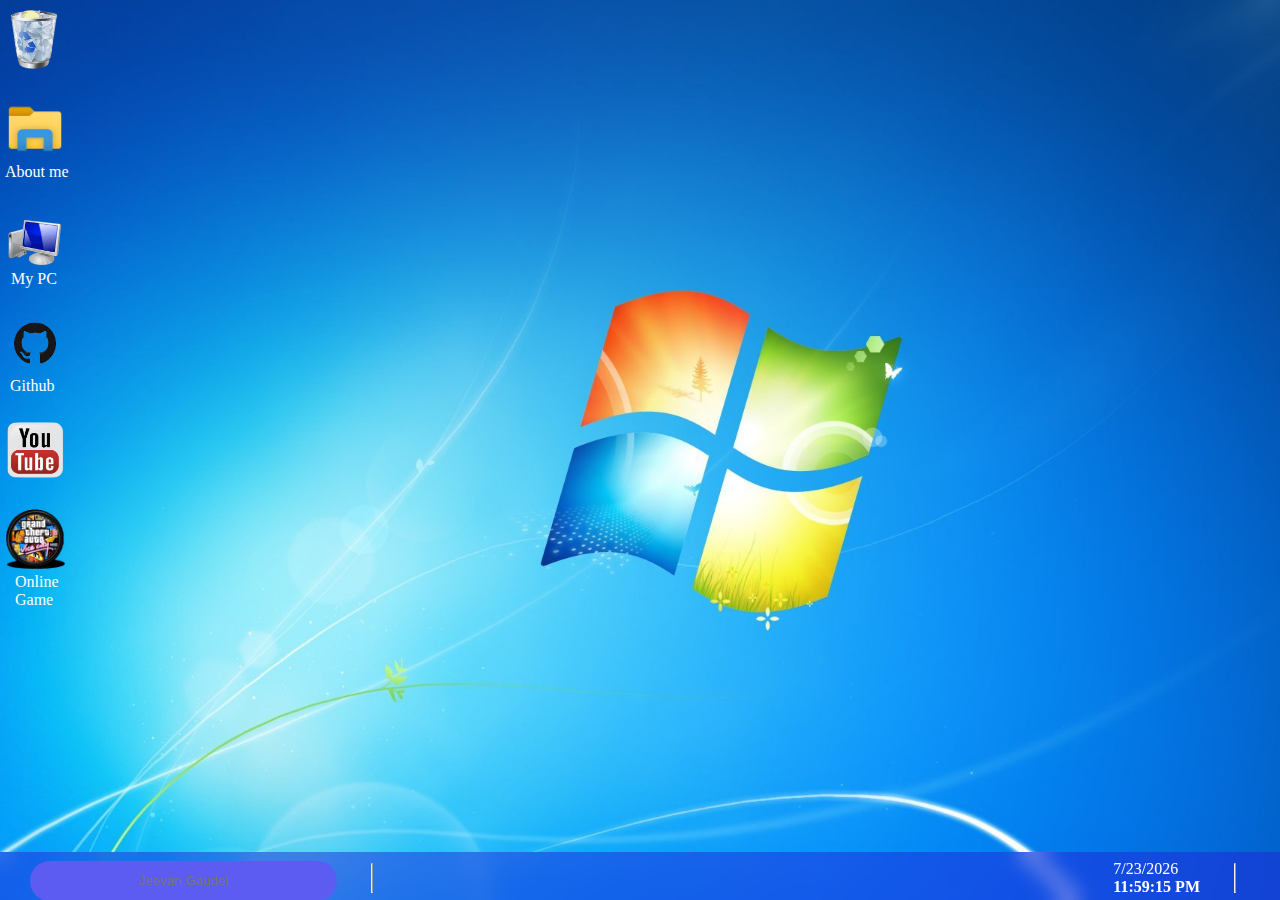
<file: index.html>
<!DOCTYPE html>
<html lang="en">
  <head>
    <meta charset="UTF-8" />
    <meta name="viewport" content="width=device-width, initial-scale=1.0" />

    <link
      rel="stylesheet"
      href="https://cdnjs.cloudflare.com/ajax/libs/font-awesome/6.5.1/css/all.min.css"
      integrity="sha512-DTOQO9RWCH3ppGqcWaEA1BIZOC6xxalwEsw9c2QQeAIftl+Vegovlnee1c9QX4TctnWMn13TZye+giMm8e2LwA=="
      crossorigin="anonymous"
      referrerpolicy="no-referrer"
    />

    <link rel="stylesheet" href="style.css" />
    <title>Prtfolio PC</title>
  </head>
  <body>
    <div id="wrapper">
      <audio id="clickSound">
        <source src="./assets/click.wav" type="audio/mpeg" />
      </audio>
      <div class="desktop">
        <a class="iconClick" href=""
          ><img src="./assets/recyle-bin-removebg-preview.png" alt=""
        /></a>
        <a
          class="iconClick"
          style="color: white; text-decoration: none"
          href="./about-me.html"
          ><img
            style="margin-bottom: 0px"
            src="./assets/Icon-removebg-preview.png"
            alt=""
          />
          <br />
          <p>About me</p>
        </a>



      <!-- <h1>Locked Div with Password</h1>
    <div id="lockedDiv" class="locked" onclick="checkPassword()">Click to unlock</div>
    <input type="password" id="passwordInput" placeholder="Enter password"> -->

  
      
        <a class="iconClick" style="color: white; text-decoration: none" href=""
          ><img
            style="margin-bottom: 0px"
            src="./assets/pc-removebg-preview.png"
            alt=""
          />
          <br />
          <p>My PC</p></a
        >

        <a
          class="iconClick"
          style="color: white; text-decoration: none"
          href="https://github.com/JeevanG-dev"
          target="_blank"
          ><img
            style="margin-bottom: 0px"
            src="./assets/github-removebg-preview.png"
            alt=""
          />
          <br />
          <p style="margin-left: 5px">Github</p></a
        >

        <a
          class="iconClick"
          style="color: white; text-decoration: none"
          href="https://www.youtube.com/channel/UCon9SHs4-dALDopD2po-UFg"
          target="_blank"
          ><img
            style="margin-bottom: 0px"
            src="./assets/you-removebg-preview.png"
            alt=""
          />
          <br />
        </a>

        <a
          class="iconClick"
          style="color: white; text-decoration: none"
          href="https://www.crazygames.com/game/modern-cannon-strike"
          target="_blank"
          ><img
            style="margin-bottom: 0px"
            src="./assets/vicecity-removebg-preview.png"
            alt=""
          />
          <br />
          <p style="margin-left: 10px">Online Game</p></a >
      </div>

      <div class="taskbar">
        <div class="left">
          <input type="checkbox" id="check" style="display: none" />
          <div class="windows"></div>
          <label
            id="windows-pop"
            for="check"
            style="
              font-size: 2.5em;
              margin-left: 10px;
              background: none;
              border: none;
              cursor: pointer;
            "
            class="logo"
          >
            <i class="fa-brands fa-windows"></i>
          </label>

          <div class="search">
            <input type="text" name="" id="" placeholder="Jeevan Gaudel" />
          </div>
          <hr
            style="transform: rotate(90deg); width: 30px; margin-right: 0px"
          />
          <div class="files">
     
            <a class="iconClick" href="./myfiles.html"
              ><i
                style="color: white; font-size: 2em; margin: 0px"
                class="fa-solid fa-folder"
              ></i
            ></a>
            <a class="iconClick" href="https://www.google.com/" target="_blank">
              <i
                style="color: white; font-size: 2em"
                class="fa-brands fa-internet-explorer"
              ></i>
            </a>
            <a
              class="iconClick"
              href="https://www.linkedin.com/in/jeevan-gaudel/"
              target="_blank"
            >
              <i
                style="color: white; font-size: 2em"
                class="fa-solid fa-globe"
              ></i
            ></a>
            <a
              class="iconClick"
              href="https://www.whatsapp.com/"
              target="_blank"
            >
              <i
                style="color: white; font-size: 2.2em"
                class="fa-brands fa-skype"
              ></i>
            </a>
          </div>
        </div>

        <div class="right">
          <div class="icons">
            <a class="iconClick" style="color: white; font-size: 1em" href=""
              ><i class="fa-solid fa-chevron-up"></i
            ></a>
            <a class="iconClick" style="color: white; font-size: 1em" href="">
              <i class="fa-solid fa-volume-high"></i
            ></a>
            <a class="iconClick" style="color: white; font-size: 1em" href=""
              ><i class="fa-solid fa-wifi"></i
            ></a>
            <a class="iconClick" style="color: white; font-size: 1em" href=""
              ><i class="fa-solid fa-battery-three-quarters"></i
            ></a>
          </div>
          <div class="time">
            <a
              class="iconClick"
              style="text-decoration: none; color: white; font-size: 1em"
              href=""
            >
              <p>
                <p id="date" style="margin-left: 5px;">   Wed 19</p>
              
                <span id="time" style="font-weight: bold; padding-left: 5px"> 12:00</span>
              </p>
            </a>
          </div>
          <hr style="transform: rotate(90deg); width: 30px; margin: 0px" />
          <div class="notification">
            <i
              style="
                text-decoration: none;
                color: white;
                font-size: 1em;
                margin-right: 10px;
              "
              class="fa-regular fa-window-maximize"
            ></i>
          </div>
        </div>
      </div>
    </div>

    <script src="script.js"></script>
  </body>
</html>
</file>
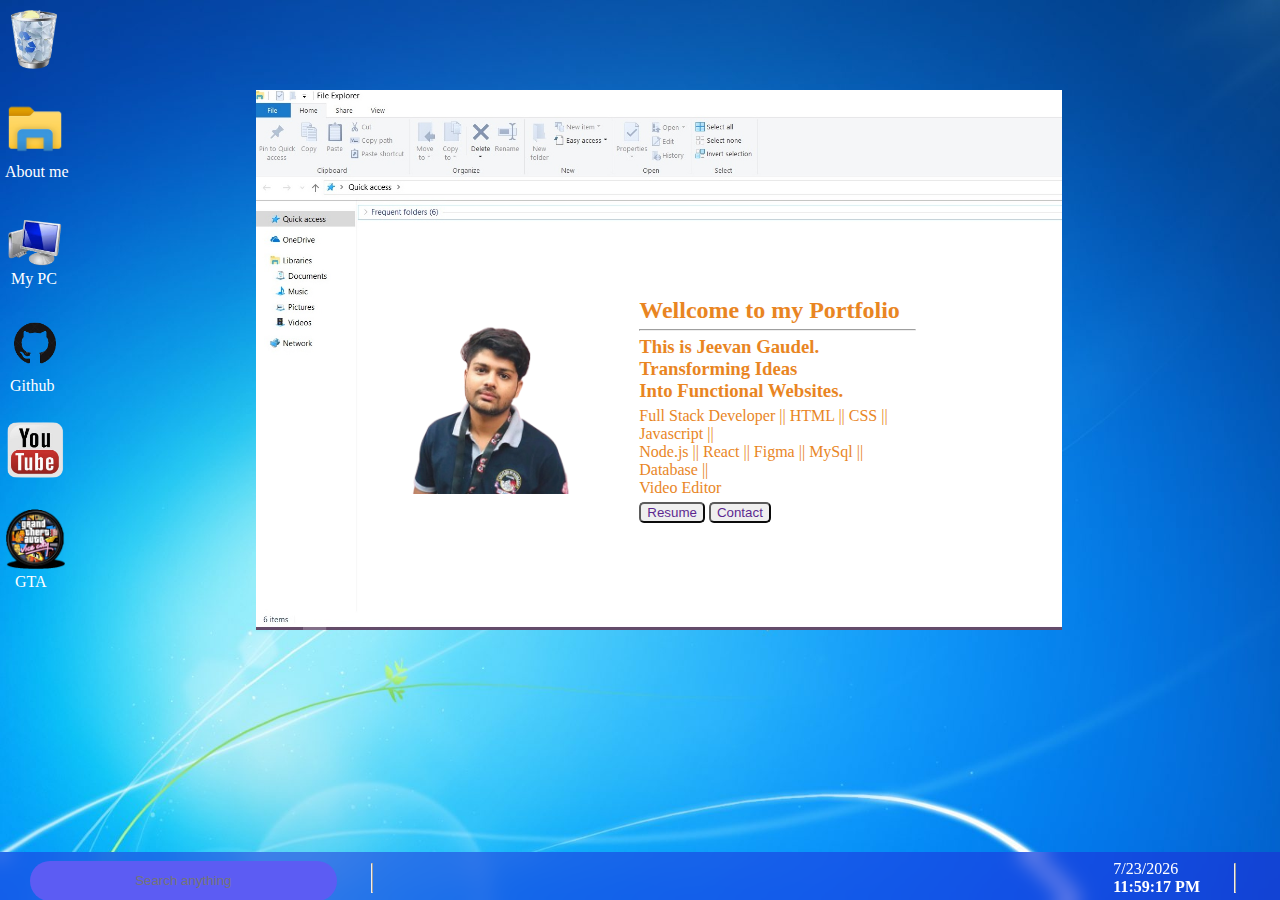
<file: about-me.html>
<!DOCTYPE html>
<html lang="en">
  <head>
    <meta charset="UTF-8" />
    <meta name="viewport" content="width=device-width, initial-scale=1.0" />
    <link
      rel="stylesheet"
      href="https://cdnjs.cloudflare.com/ajax/libs/font-awesome/6.5.1/css/all.min.css"
      integrity="sha512-DTOQO9RWCH3ppGqcWaEA1BIZOC6xxalwEsw9c2QQeAIftl+Vegovlnee1c9QX4TctnWMn13TZye+giMm8e2LwA=="
      crossorigin="anonymous"
      referrerpolicy="no-referrer"
    />

    <link rel="stylesheet" href="./style.css" />

    <title>About me</title>
  </head>

  <body>
    <div id="wrapper">
      <audio id="clickSound">
        <source src="./assets/click.wav" type="audio/mpeg" />
      </audio>
      <div class="desktop">
        <a href=""
          ><img src="./assets/recyle-bin-removebg-preview.png" alt=""
        /></a>
        <a style="color: white; text-decoration: none" href=""
          ><img
            style="margin-bottom: 0px"
            src="./assets/Icon-removebg-preview.png"
            alt=""
          />
          <br />
          <p>About me</p></a
        >

        <a style="color: white; text-decoration: none" href=""
          ><img
            style="margin-bottom: 0px"
            src="./assets/pc-removebg-preview.png"
            alt=""
          />
          <br />
          <p>My PC</p></a
        >

        <a
        class="iconClick"
        style="color: white; text-decoration: none"
        href="https://github.com/JeevanG-dev"
        target="_blank"
        ><img
          style="margin-bottom: 0px"
          src="./assets/github-removebg-preview.png"
          alt=""
        />
        <br />
        <p style="margin-left: 5px">Github</p></a
      >

      <a
        class="iconClick"
        style="color: white; text-decoration: none"
        href="https://www.youtube.com/channel/UCon9SHs4-dALDopD2po-UFg"
        target="_blank"
        ><img
          style="margin-bottom: 0px"
          src="./assets/you-removebg-preview.png"
          alt=""
        />
        <br />
      </a>

      <a
        class="iconClick"
        style="color: white; text-decoration: none"
        href="https://www.youtube.com/channel/UCon9SHs4-dALDopD2po-UFg"
        target="_blank"
        ><img
          style="margin-bottom: 0px"
          src="./assets/vicecity-removebg-preview.png"
          alt=""
        />
        <br />
        <p style="margin-left: 10px">GTA</p></a
      >
      </div>

      <div id="cursor" class="about_me">
        <div style="opacity: 90%; margin-left: 50px;" class="left-port">
          <img
            style="width: 70%; margin-left: 5rem"
            src="./assets/IMG_0141-removebg-preview.png"
            alt=""
          />
        </div>
        <div style="opacity: 95%; margin-left: 30px; width: 500px;" class="right-port">
          <h2 style="margin-bottom: 5px">Wellcome to my Portfolio</h2>
          <hr style="margin-bottom: 5px" />
          <h3>This is Jeevan Gaudel. Transforming Ideas</h3>

          <h3 style="margin-bottom: 5px">Into Functional Websites.</h3>

          <p style="margin-bottom: 5px">
            Full Stack Developer || HTML || CSS || Javascript ||<br />
            Node.js || React || Figma || MySql || Database ||<br />
            Video Editor
          </p>
          <button style="border-radius: 5px">
            <a style="text-decoration: none" href="">
              Resume <i class="fa-solid fa-download"></i
            ></a>
          </button>
          <button style="border-radius: 5px">
            <a style="text-decoration: none" href=""
              >Contact <i class="fa-regular fa-address-book"></i
            ></a>
          </button>
        </div>
        <a class="end-child iconClick" href="./index.html">xxxxxx</a>
        <script>
          const cursor = document.getElementById("cursor");
          let isMoving = false;

          cursor.addEventListener("mousedown", startMoving);
          document.addEventListener("mouseup", stopMoving);

          function startMoving(event) {
            isMoving = true;
            document.addEventListener("mousemove", moveDiv);
          }

          function stopMoving() {
            isMoving = false;
            document.removeEventListener("mousemove", moveDiv);
          }

          function moveDiv(event) {
            if (isMoving) {
              const x = event.clientX;
              const y = event.clientY;
              cursor.style.left = x + "px";
              cursor.style.top = y + "px";
            }
          }
        </script>
      </div>

      <div class="taskbar">
        <div class="left">
          <a href="">
            <div
              style="color: white; font-size: 2.5em; margin-left: 10px"
              class="logo"
            >
              <i class="fa-brands fa-windows"></i>
            </div>
          </a>
          <div class="search">
            <input type="text" name="" id="" placeholder="Search anything" />
          </div>
          <hr
            style="transform: rotate(90deg); width: 30px; margin-right: 0px"
          />
          <div class="files">
            <a href=""
              ><i
                style="color: white; font-size: 2em; margin: 0px"
                class="fa-solid fa-folder"
              ></i
            ></a>
            <a href="">
              <i
                style="color: white; font-size: 2em"
                class="fa-brands fa-internet-explorer"
              ></i>
            </a>
            <a href="">
              <i
                style="color: white; font-size: 2em"
                class="fa-solid fa-globe"
              ></i
            ></a>
            <a href="">
              <i
                style="color: white; font-size: 2.2em"
                class="fa-brands fa-skype"
              ></i>
            </a>
          </div>
        </div>

        <div class="right">
          <div class="icons">
            <a style="color: white; font-size: 1em" href=""
              ><i class="fa-solid fa-chevron-up"></i
            ></a>
            <a style="color: white; font-size: 1em" href="">
              <i class="fa-solid fa-volume-high"></i
            ></a>
            <a style="color: white; font-size: 1em" href=""
              ><i class="fa-solid fa-wifi"></i
            ></a>
            <a style="color: white; font-size: 1em" href=""
              ><i class="fa-solid fa-battery-three-quarters"></i
            ></a>
          </div>
          <div class="time">
            <a
              style="text-decoration: none; color: white; font-size: 1em"
              href=""
            >
            <p>
              <p id="dateAboutMe" style="margin-left: 5px;">   Wed 19</p>
            
              <span id="timeAboutMe" style="font-weight: bold; padding-left: 5px"> 12:00</span>
            </p>
            <script>
              function updateTimeAboutMe(){
  let currentTime = new Date().toLocaleTimeString();
  document.getElementById("timeAboutMe").innerText = currentTime;
}

updateTimeAboutMe();

let interValidFiles = setInterval(updateTimeAboutMe,1000);


function updateDateAboutMe() {
  let currentDate = new Date().toLocaleDateString();
  document.getElementById("dateAboutMe").innerText = currentDate;
}

updateDateAboutMe();


            </script>
            </a>
          </div>
          <hr style="transform: rotate(90deg); width: 30px; margin: 0px" />
          <div class="notification">
            <i
              style="
                text-decoration: none;
                color: white;
                font-size: 1em;
                margin-right: 10px;
              "
              class="fa-regular fa-window-maximize"
            ></i>
          </div>
        </div>
      </div>
    </div>
    <script src="script.js"></script>
  </body>
</html>
</file>
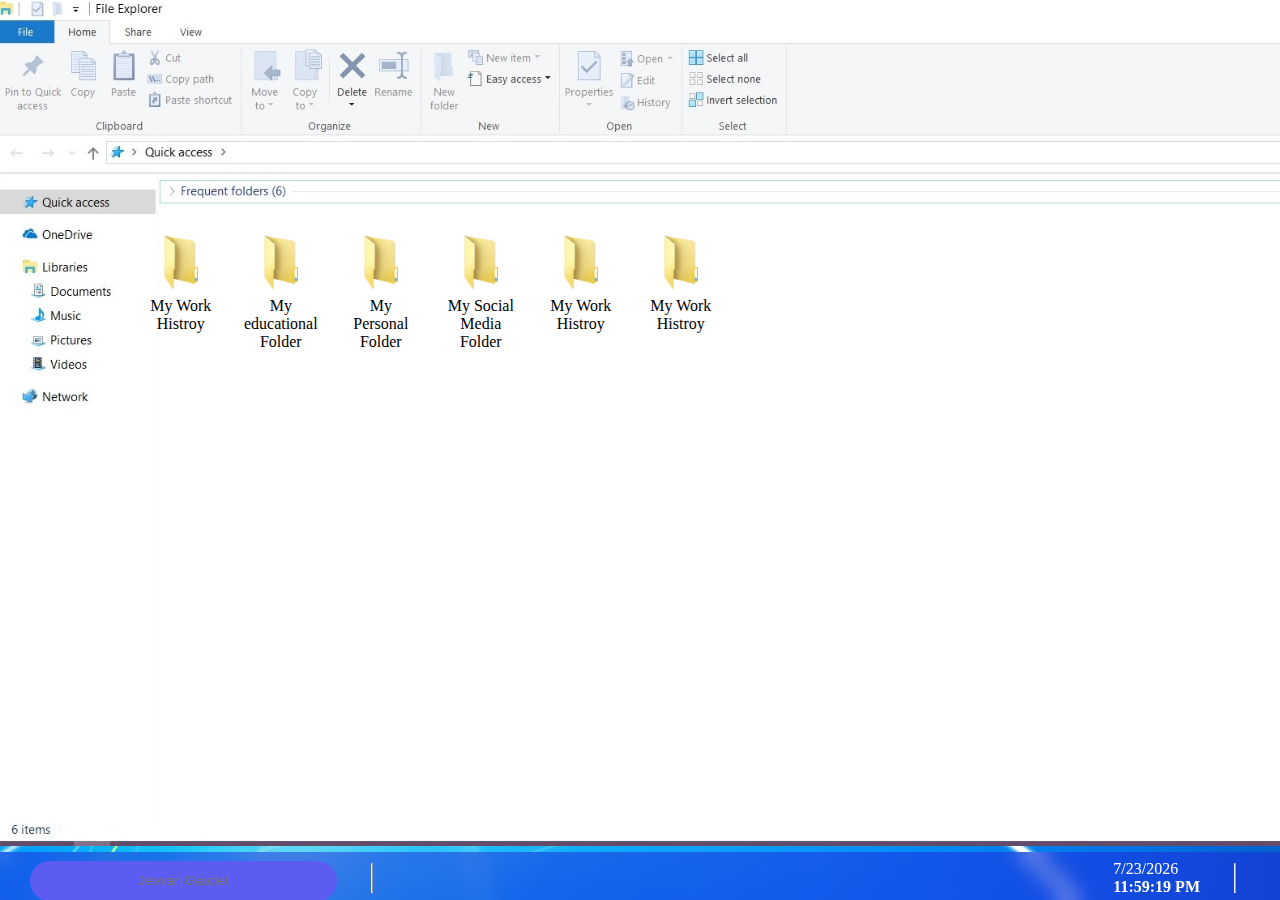
<file: myfiles.html>
<!DOCTYPE html>
<html lang="en">
  <head>
    <meta charset="UTF-8" />
    <meta name="viewport" content="width=device-width, initial-scale=1.0" />

    <link
      rel="stylesheet"
      href="https://cdnjs.cloudflare.com/ajax/libs/font-awesome/6.5.1/css/all.min.css"
      integrity="sha512-DTOQO9RWCH3ppGqcWaEA1BIZOC6xxalwEsw9c2QQeAIftl+Vegovlnee1c9QX4TctnWMn13TZye+giMm8e2LwA=="
      crossorigin="anonymous"
      referrerpolicy="no-referrer"
    />

    <link rel="stylesheet" href="./style.css" />
    <title>My Files</title>
  </head>
  <body>
    <div id="wrapper">
      <audio id="clickSound">
        <source src="./assets/click.wav" type="audio/mpeg" />
      </audio>

      <div class="myFiles">
        <div class="myFiles-exit">
          <a class="iconClick" style="width: 100px" href="./index.html"
            >xxxxxxxxxxxxxxxxxxxxx</a
          >
        </div>
        <div class="myFiles-folders">
          <div style="width: 80px">
            <a
              class="iconClick"
              style="margin: 0 20%; text-decoration: none; color: black"
              href=""
            >
              <img src="./assets/Pr9Me-removebg-preview.png" alt="" />
              <p style="text-align: center">My Work Histroy</p>
            </a>
          </div>

          <div style="width: 80px">
            <a
              class="iconClick"
              style="margin: 0 20%; text-decoration: none; color: black"
              href=""
            >
              <img src="./assets/Pr9Me-removebg-preview.png" alt="" />
              <p style="text-align: center">My educational Folder</p>
            </a>
          </div>

          <div style="width: 80px">
            <a
              class="iconClick"
              style="margin: 0 20%; text-decoration: none; color: black"
              href=""
            >
              <img src="./assets/Pr9Me-removebg-preview.png" alt="" />
              <p style="text-align: center">My Personal Folder</p>
            </a>
          </div>

          <div style="width: 80px">
            <a
              class="iconClick"
              style="margin: 0 20%; text-decoration: none; color: black"
              href=""
            >
              <img src="./assets/Pr9Me-removebg-preview.png" alt="" />
              <p style="text-align: center">My Social Media Folder</p>
            </a>
          </div>

          <div style="width: 80px">
            <a
              class="iconClick"
              style="margin: 0 20%; text-decoration: none; color: black"
              href=""
            >
              <img src="./assets/Pr9Me-removebg-preview.png" alt="" />
              <p style="text-align: center">My Work Histroy</p>
            </a>
          </div>

          <div style="width: 80px">
            <a
              class="iconClick"
              style="margin: 0 20%; text-decoration: none; color: black"
              href=""
            >
              <img src="./assets/Pr9Me-removebg-preview.png" alt="" />
              <p style="text-align: center">My Work Histroy</p>
            </a>
          </div>
        </div>
      </div>

      <div class="taskbar">
        <div class="left">
          <a class="iconClick" href="">
            <div
              style="color: white; font-size: 2.5em; margin-left: 10px"
              class="logo"
            >
              <i class="fa-brands fa-windows"></i>
            </div>
          </a>
          <div class="search">
            <input type="text" name="" id="" placeholder="Jeevan Gaudel" />
          </div>
          <hr
            style="transform: rotate(90deg); width: 30px; margin-right: 0px"
          />
          <div class="files">
            <a class="iconClick" href="./myfiles.html"
              ><i
                style="color: white; font-size: 2em; margin: 0px"
                class="fa-solid fa-folder"
              ></i
            ></a>
            <a class="iconClick" href="https://www.google.com/" target="_blank">
              <i
                style="color: white; font-size: 2em"
                class="fa-brands fa-internet-explorer"
              ></i>
            </a>
            <a
              class="iconClick"
              href="https://www.linkedin.com/in/jeevan-gaudel/"
              target="_blank"
            >
              <i
                style="color: white; font-size: 2em"
                class="fa-solid fa-globe"
              ></i
            ></a>
            <a
              class="iconClick"
              href="https://www.whatsapp.com/"
              target="_blank"
            >
              <i
                style="color: white; font-size: 2.2em"
                class="fa-brands fa-skype"
              ></i>
            </a>
          </div>
        </div>

        <div class="right">
          <div class="icons">
            <a class="iconClick" style="color: white; font-size: 1em" href=""
              ><i class="fa-solid fa-chevron-up"></i
            ></a>
            <a style="color: white; font-size: 1em" href="">
              <i class="fa-solid fa-volume-high"></i
            ></a>
            <a style="color: white; font-size: 1em" href=""
              ><i class="fa-solid fa-wifi"></i
            ></a>
            <a style="color: white; font-size: 1em" href=""
              ><i class="fa-solid fa-battery-three-quarters"></i
            ></a>
          </div>
          <div class="time">
            <a
              style="text-decoration: none; color: white; font-size: 1em"
              href=""
            >
            <p>
              <p id="dateFiles" style="margin-left: 5px;">   Wed 19</p>
            
              <span id="timeFiles" style="font-weight: bold; padding-left: 5px"> 12:00</span>
            </p>
            <script>
              function updateTimeFiles(){
  let currentTime = new Date().toLocaleTimeString();
  document.getElementById("timeFiles").innerText = currentTime;
}

updateTimeFiles();

let interValidFiles = setInterval(updateTimeFiles,1000);


function updateDateFiles() {
  let currentDate = new Date().toLocaleDateString();
  document.getElementById("dateFiles").innerText = currentDate;
}

updateDateFiles();


            </script>
            </a>
          </div>
          <hr style="transform: rotate(90deg); width: 30px; margin: 0px" />
          <div class="notification">
            <i
              style="
                text-decoration: none;
                color: white;
                font-size: 1em;
                margin-right: 10px;
              "
              class="fa-regular fa-window-maximize"
            ></i>
          </div>
        </div>
      </div>
    </div>
    <script src="script.js"></script>
  </body>
</html>
</file>
<file: style.css>
* {
  margin: 0;
  box-sizing: border-box;
}
#wrapper {
  height: 100vh;
  margin: 0;
  background-image: url(./assets/bg.jpeg);
  background-size: cover;
  /* --x: calc(var(--posX, 0) * 1px);
  --y: calc(var(--posY, 0) * 1px);
  background-image: linear-gradient(115deg, rgb(211 255 215), rgb(0 0 0)),
    radial-gradient(
      90% 100% at calc(50% + var(--x)) calc(0% + var(--y)),
      rgb(200 200 200),
      rgb(022 000 045)
    ),
    radial-gradient(
      100% 100% at calc(80% - var(--x)) calc(0% - var(--y)),
      rgb(250 255 000),
      rgb(036 000 000)
    ),
    radial-gradient(
      150% 210% at calc(100% + var(--x)) calc(0% + var(--y)),
      rgb(020 175 125),
      rgb(000 010 255)
    ),
    radial-gradient(
      100% 100% at calc(100% - var(--x)) calc(30% - var(--y)),
      rgb(255 077 000),
      rgb(000 200 255)
    ),
    linear-gradient(60deg, rgb(255 000 000), rgb(120 086 255));
  background-blend-mode: overlay, overlay, difference, difference, difference,
    normal; */

  position: relative;
  overflow-x: hidden;
}
.taskbar {
  display: flex;
  justify-content: space-between;
  height: 3rem;
  width: 100vw;
  position: sticky;
  top: 100vh;
  background: rgba(36, 36, 217, 0.481);
  backdrop-filter: blur(10px);
}

.left {
  display: flex;
  gap: 20px;
  align-items: center;
  margin-top: 4px;
}

input {
  margin-top: 5px;
  background: rgb(92, 92, 243);
  padding: 8px 10px;
  border-style: none;
  border-radius: 50px;
  width: 23em;
  height: 3em;
  text-align: center;
  color: white;
}

.files i {
  margin-left: 10px;
}

.right {
  display: flex;
  gap: 20px;
  align-items: center;
  margin-top: 4px;
}

.icons i {
  margin-left: 5px;
}
a img {
  width: 60px;
}

.desktop a {
  margin: 10px 7px 15px 5px;
  width: 70px;
}

.desktop {
  display: flex;
  flex-direction: column;
}

.desktop :nth-child(2) + a p {
  margin-left: 6px;
}

.about_me {
  background-image: url(./assets/About_me_container.jpeg);
  background-size: cover;
  display: flex;
  width: 63vw;
  height: 60vh;
  align-items: center;
  position: absolute;
  left: 20vw;
  bottom: 30vh;
  justify-content: space-evenly;
  align-items: center;
  padding-top: 100px;
  animation: 0.5s cubic-bezier(0.25, 1, 0.3, 1) square-in-center both;
  color: rgb(232, 127, 22);
  gap: 40px;
}
.end-child {
  padding: 5px;
  /* left: 47.5rem;

  position: absolute; */
  text-decoration: none;
  border-radius: 20px 20px;
  text-align: center;
  border: 2px solid red;
  height: 20rem;
  width: 180px;
  margin-bottom: 60%;
  opacity: 0;
}

@keyframes square-in-center {
  from {
    clip-path: inset(100% 100% 100% 100%);
  }
  to {
    clip-path: inset(0 0 0 0);
  }
}

.myFiles {
  background-image: url(./assets/About_me_container.jpeg);
  background-size: cover;

  width: 100%;
  height: 94%;
}

.myFiles-exit {
  border: 2px solid red;
  width: 200px;
  margin-left: 92%;
  opacity: 0;
}

.myFiles-folders {
  display: flex;
  gap: 20px;
  color: red;

  width: 80vw;
  height: 60vh;
  margin: 23vh 0 0 11vw;
}

.windows {
  width: 40rem;
  height: 36rem;

  position: absolute;
  z-index: 2;
  bottom: 3rem;
  right: 100vw;
  background: url(./assets/logo_img.jpeg) no-repeat;
}

#check:checked + .windows {
  right: calc(100vw - 44.3vw);
}

.unlocked {
  background-color: #e0ffe0;
  border: 1px solid #8bc34a;
  padding: 20px;
  cursor: pointer;
}

.locked {
  background-color: #f0f0f0;
  border: 1px solid #ccc;
  padding: 20px;
  cursor: pointer;
}

/* Style for the password input field */
#passwordInput {
  margin-top: 10px;
  padding: 5px;
}
</file>
